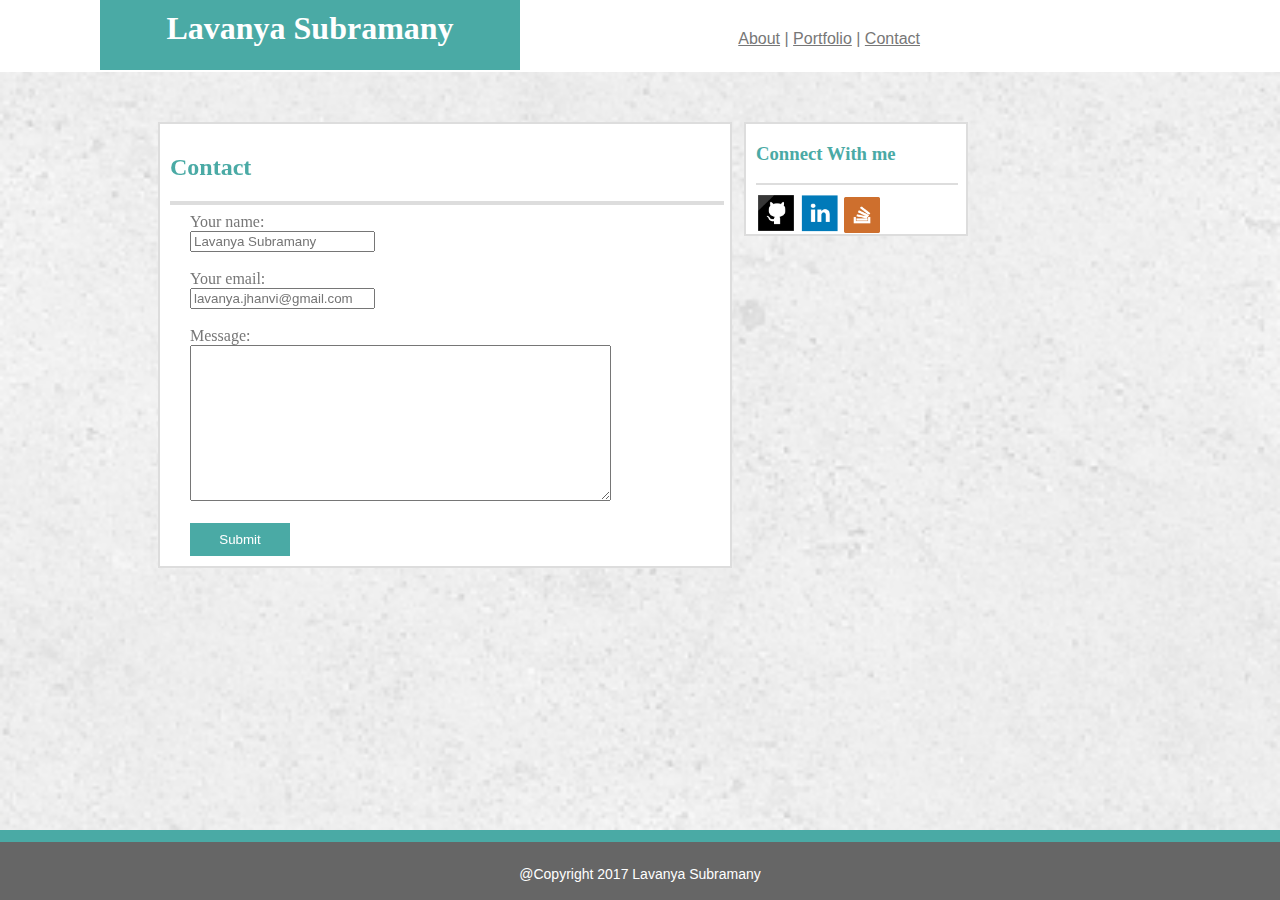
<file: contact.html>
<!DOCTYPE html>
<html lang="en">
<head>
	<meta charset="UTF-8">
	<title>My Portfolio</title>
	<link rel="stylesheet" type="text/css" href="assets/css/style.css">
	<!-- <link rel="stylesheet" type="text/css" href="assets/css/reset.css"> -->
</head>
<body>
	<header><h1>Lavanya Subramany</h1>
	<nav>
<a href="index.html">About</a> |
<a href="portfolio.html">Portfolio</a> |
<a href="contact.html">Contact</a> 
</nav>
</header>
</br>
</br>
</br>
<hr>
<div class="container">
<section class="social_media">
	<h3>Connect With me</h3>
	<hr class="linewidth">
	<a href="https://github.com/"><img src="assets/images/github_logo.png" alt="gitHub logo" height="40px" width="40px" ></a>
<a href="https://www.linkedin.com/feed/"><img src="assets/images/linkedin_logo.png" alt="LinkedIn logo" height="40px" width="40px"></a>
<a href="https://stackoverflow.com/users/8305348/lavanya128"><img src="assets/images/stackoverflow_logo.png" alt="StackoverFlow logo" height="36px" width="36px" ></a>
</section>
<section class="fixed">
<h2>Contact</h2>
<hr class="linewidth1">
 <form>
      <label for="name">Your name:</label><br/>
      <input type="text" name="name" placeholder="Lavanya Subramany">
      <br/><br/>
      <label for="email">Your email:</label><br/>
      <input type="email" name="email" placeholder="lavanya.jhanvi@gmail.com">
      <br/><br/>
      <label for="comments">Message:</label><br/>
      <textarea rows="10" cols="50"></textarea>
      <br/><br/>
      <input class="button" type="submit" name="Submit" value="Submit">

    
    </form>
</section>
</div>
<br>
<br>
<footer class="footer"><hr id="specs">
<p id="align">@Copyright 2017 Lavanya Subramany</p></footer>
</body>
</html>
</file>
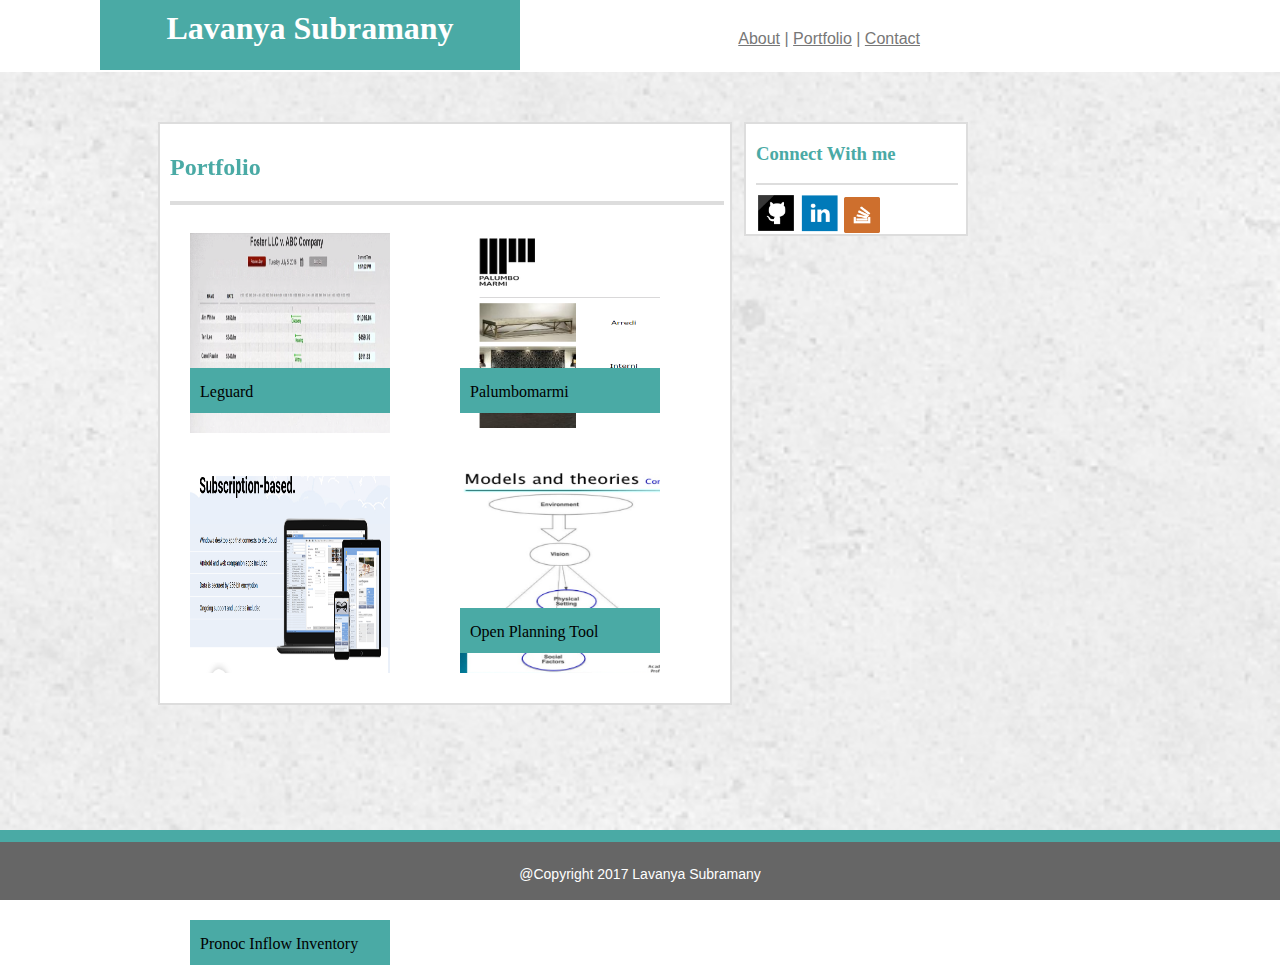
<file: portfolio.html>
<!DOCTYPE html>
<html lang="en">
<head>
	<meta charset="UTF-8">
	<title>My Portfolio</title>
	<link rel="stylesheet" type="text/css" href="assets/css/style.css">
	<!-- <link rel="stylesheet" type="text/css" href="assets/css/reset.css"> -->
</head>
<body>
	<header><h1>Lavanya Subramany</h1>
	<nav>
<a href="index.html">About</a> |
<a href="portfolio.html">Portfolio</a> |
<a href="contact.html">Contact</a> 
</nav>
</header>
</br>
</br>
</br>
<hr>
<div class="container">
<section class="social_media">
	<h3>Connect With me</h3>
	<hr class="linewidth">
	<a href="https://github.com/"><img src="assets/images/github_logo.png" alt="gitHub logo" height="40px" width="40px" ></a>
<a href="https://www.linkedin.com/feed/"><img src="assets/images/linkedin_logo.png" alt="LinkedIn logo" height="40px" width="40px"></a>
<a href="https://stackoverflow.com/users/8305348/lavanya128"><img src="assets/images/stackoverflow_logo.png" alt="StackoverFlow logo" height="36px" width="36px" ></a>
</section>
<section class="fixed">
<h2>Portfolio</h2>
<hr class="linewidth1">
<div class="overlap1">
 <img class="bioimage" src="assets/images/leguard.png" alt="Your Name" height="150px" width="150px">
<div class="absolute1">Leguard</div>
</div>
<div class="overlap2">
 <img class="bioimage" src="assets/images/Palumbomarmi.png" alt="Your Name" height="150px" width="150px">
 <div class="absolute2">Palumbomarmi</div>
 </div>
 <div class="overla3p">
 <img class="bioimage" src="assets/images/Pronoc_inflow_inventory.png" alt="Your Name" height="150px" width="150px">
 <div class="absolute3">Pronoc Inflow Inventory</div>
 </div>
 <div class="overlap4">
 <img class="bioimage" src="assets/images/Open_Planning_Tool.png" alt="Your Name" height="150px" width="150px">
 <div class="absolute4">Open Planning Tool</div>
 </div>
</section>
</div>
<br>
<br>
<footer class="footer"><hr id="specs">
<p id="align">@Copyright 2017 Lavanya Subramany</p></footer>
</body>
</html>
</file>
<file: assets/css/style.css>
h2,h3{
	color: #4aaaa5;
	font-family:'Georgia', Times, 'Times New Roman', serif;
}
h1{
	position:fixed;
	width: 400px;
	height: 50px;
	background: #4aaaa5;
	margin-left: 100px;
	margin-top: 0px;
	padding: 10px;
	font-family:'Georgia', Times, 'Times New Roman', serif;
	color: white;
	text-align: center;
}
header{
	position: absolute;
	left: 0;
	top: 0;
	margin-top: 0px;
	content: #4aaaa5;
	background-color: #ffffff;
	width: 100%;
	height: 72px;
	border-color:5px solid #cccccc;
}

nav
{
	float: right;
	padding: 30px 30px 30px 30px;
	content: #777777;
	margin-right: 330px;
	color:#777777;
	font-family: 'Arial', 'Helvetica Neue', Helvetica, sans-serif;
}
body
{
	width:100%;
	background-image: url("../images/concrete_seamless.png");
   background-attachment: fixed;
    background-position: center;
    background-repeat:repeat;
    background-size: cover;
}

.fixed{
width: 550px;
margin-top: 50px;
border:2px solid #dddddd;
margin-left: 150px;
padding: 10px;
overflow: auto;
background-color: #ffffff;
margin-bottom: 100px;
}

.social_media{
	float: right;
	width: 200px;
	height: 100px;
border:2px solid #dddddd;
background-color: #ffffff;
padding:0 10px 10px 10px;
}

.container{
	width: 960px;
	}

.footer{
	 position: fixed;
    left: 0;
    bottom: 0;
    height: 70px;
    width: 100%;
    background-color: #666666;
    margin-top: -150px;
    text-align: center;
    margin-top: 30px;
    margin-bottom: 0;
}

hr
{
    display:block;
    margin-left: auto;
    margin-right: auto;
    border-style:solid;
    border-width: 5px;
    border-color:#dddddd;
    width: 100%;
    margin-top: 0;


}

.linewidth
{
display:block;
    margin-left: auto;
    margin-right: auto;
    border-style:solid;
    border-width: 1px;
    border-color:#dddddd;
    width: 100%;
    margin-top: 0;	
}

.linewidth1
{
display:block;
    margin-left: auto;
    margin-right: auto;
    border-style:solid;
    border-width: 2px;
    border-color:#dddddd;
    width: 100%;
    margin-top: 0;	
}

#specs{
	border: 6px solid #4aaaa5;
}

a{
	color:#777777;
}
p{
	color:#777777;
	font-family: 'Arial', 'Helvetica Neue', Helvetica, sans-serif;
	font-size: 14px;
	line-height: 20px;
}

#bio-image{
	float: left;
	margin-right: 20px;
	height: 150px;
	width: 150px;
}

.bioimage{
	float:left;
	margin-right: 30px;
	height: 200px;
	width:200px;
	padding: 20px;
}

#align{
	padding-top: 8px;
	color:white;
}

label{
	color:#777777;
}
form{
	padding-left: 20px;
}

.button{
	background-color:#4aaaa5;
	color:  white;
	padding: 8px;
	width:100px;
	border:1px solid #4aaaa5;
}

.overlap1
{
position: relative;
z-index: 1;
}

.overlap2
{
position: relative;
z-index: 3;
}

.overlap3
{
position: relative;
z-index: 1;
}

.overlap4
{
position: relative;
z-index: 5;
}

.absolute1{
position: absolute;
height: 30px;
width: 190px;
z-index: 2;
background: #4aaaa5;
bottom: -200px;
padding-left: 10px;
padding-top: 15px;
margin-right: 80px;
margin-left: 20px;

}

.absolute2{
position: absolute;
height: 30px;
width: 190px;
z-index: 4;
background: #4aaaa5;
bottom: -200px;
padding-left: 10px;
padding-top: 15px;
margin-right: 80px;
margin-left: 290px;

}

.absolute3{
position: absolute;
height: 30px;
width: 190px;
z-index: 2;
background: #4aaaa5;
bottom: -65px;
padding-left: 10px;
padding-top: 15px;
margin-right: 80px;
margin-left: 20px;

}

.absolute4{
position: absolute;
height: 30px;
width: 190px;
z-index: 6;
background: #4aaaa5;
bottom: -440px;
padding-left: 10px;
padding-top: 15px;
margin-right: 80px;
margin-left: 290px;

}
</file>
